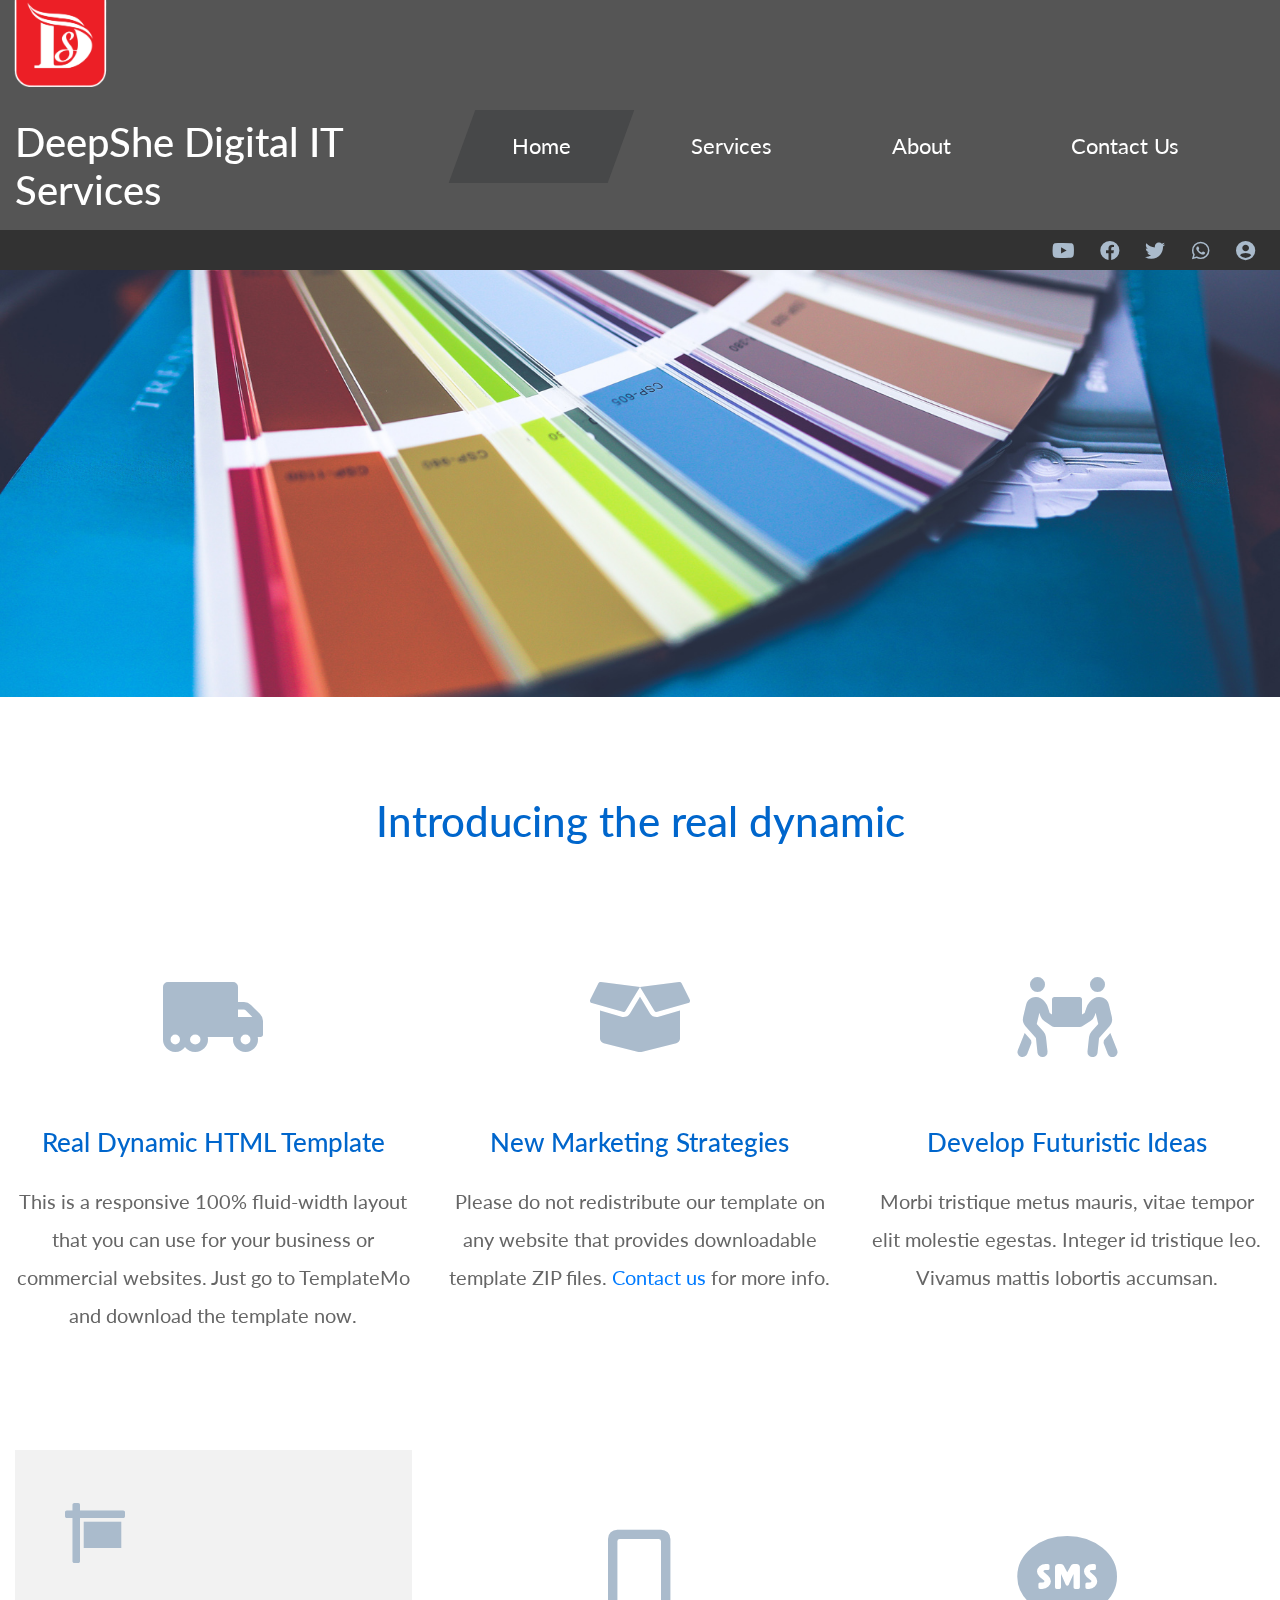
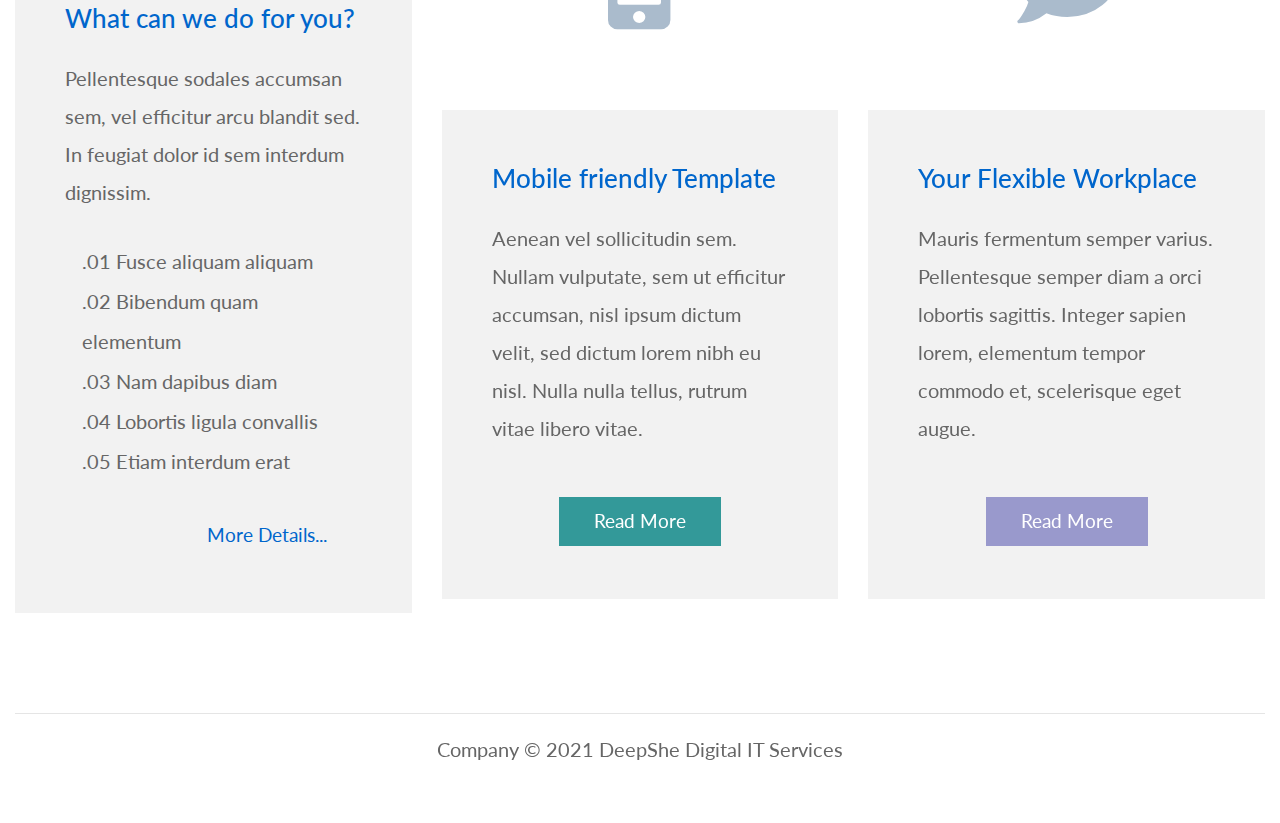
<file: index.html>
<!DOCTYPE html>
<html lang="en">

<head>
    <meta charset="UTF-8">
    <meta name="viewport" content="width=device-width, initial-scale=1.0">
    <meta http-equiv="X-UA-Compatible" content="ie=edge">
    <title>Real Dynamic</title>
    <link href="https://fonts.googleapis.com/css?family=Lato:400" rel="stylesheet" /> <!-- https://fonts.google.com/ -->
    <link href="css/bootstrap.min.css" rel="stylesheet" /> <!-- https://getbootstrap.com/ -->
    <link href="fontawesome/css/all.min.css" rel="stylesheet" /> <!-- https://fontawesome.com/ -->
    <link href="slick/slick.css" rel='stylesheet' /> <!-- https://kenwheeler.github.io/slick/ -->
    <link href="slick/slick-theme.css" rel='stylesheet' />
    <link href="css/templatemo-real-dynamic.css" rel="stylesheet" />
<!--

TemplateMo 547 Real Dynamic

https://templatemo.com/tm-547-real-dynamic

-->
<style>
.op {
    overflow: hidden;
    position: fixed;
}


</style>
</head>


<body>
    <!--<div class="tm-container">-->
        
        <div class="tm-container">
            <div class="tm-site-header-overlay">
                <img class = "bsdk" style=" position: relative; height: 87px; width: 100px; left: 10px; top: 0px; z-index: 1;" src="DS.png" >
                <div class="container-fluid">
                    <div class="row" >
                        <div style="margin-top: 15px; margin-left: 0px; margin-bottom: -55px;" class="col-lg-4 tm-site-header-left">
                            
                            <p style="position:relative;">
                             <h1>DeepShe Digital IT Services</h1>
                            
                            </p>
                
                            <!--<p class="text-white mb-0 tm-site-desc">New Fluid HTML Template</p>-->
                        </div>
                        <div class="col-lg-8 m-site-header-right">
                            <!--Navbar-->
                            <nav class="navbar navbar-expand-lg">
                                <!-- Collapse button -->
                                <button class="navbar-toggler toggler-example" type="button" data-toggle="collapse"
                                    data-target="#navbarNav" aria-controls="navbarNav" aria-expanded="false"
                                    aria-label="Toggle navigation"><span class="dark-blue-text"><i class="fas fa-bars text-white"></i></span></button>
                            <!-- Collapsible content -->
                            <div style="margin-top: 15px; " class="collapse navbar-collapse tm-nav" id="navbarNav">
                                <!-- Links -->
                                <ul class="navbar-nav ml-auto">
                                    <li class="nav-item active">
                                        <a class="nav-link tm-nav-link" href="#">Home <span class="sr-only">(current)</span></a>
                                    </li>
                                    <li class="nav-item">
                                        <a class="nav-link tm-nav-link" href="gallery.html">Services</a>
                                    </li>
                                    <li class="nav-item">
                                        <a class="nav-link tm-nav-link" href="about.html">About</a>
                                    </li>
                                    <li class="nav-item">
                                        <a class="nav-link tm-nav-link" href="contact.html">Contact Us</a>
                                    </li>
                                </ul>
                                <!-- Links -->
                            </div>
                            <!-- Collapsible content -->
                        </nav>
                        <!--/.Navbar-->
                    </div> <!-- col -->
                </div> <!-- row -->
            </div> <!-- container fluid -->
        </div> <!-- tm-site-header-overlay -->

        <div style="margin: 5px;" align="right">
                        <a href="https://youtube.com" class="tm-social-link" target="_blank" style="padding:0px;"><i class="fab fa-youtube tm-social-icon"></i></a>
                        <a href="https://facebook.com" class="tm-social-link" target="_blank" style="padding:0px;"><i class="fab fa-facebook tm-social-icon"></i></a>
                        <a href="https://twitter.com" class="tm-social-link" target="_blank" style="padding:0px;"><i class="fab fa-twitter tm-social-icon"></i></a>
                        <a href="https://instagram.com" class="tm-social-link" target="_blank"><i class="fab fa-whatsapp tm-social-icon"></i></a>
                        <a href="https://instagram.com" class="tm-social-link" target="_blank" style="padding:0px 20px 0px 0px;"><i class="fas fa-user-circle tm-social-icon"></i></a>
        </div>
    </div>

    <!--</div>-->

    <div class="tm-container">
        <div class="parallax-window" data-parallax="scroll" data-image-src="img/real-dynamic-banner-01.jpg">
        </div>
    </div>

    <div class="tm-container bg-white">
        <div class="container-fluid">
            <!--Intro-->
            <section class="row tm-mb-1">
                <h2 class="col-12 text-center tm-text-primary tm-my-1 tm-intro-text">Introducing the real dynamic</h2>
                <div class="col-lg-4 text-center">
                    <div class="tm-box-1">
                        <i class="fas fa-truck-moving fa-4x tm-icon-1"></i>
                        <h3 class="tm-h3 tm-text-primary">Real Dynamic HTML Template</h3>
                        <p>This is a responsive 100% fluid-width layout that you can use for your business or commercial websites. Just go to TemplateMo and download the template now.</p>
                    </div>
                </div>
                <div class="col-lg-4 text-center">
                    <div class="tm-box-1">
                        <i class="fas fa-box-open fa-4x tm-icon-1"></i>
                        <h3 class="tm-h3 tm-text-primary">New Marketing Strategies</h3>
                        <p>Please do not redistribute our template on any website that provides downloadable template ZIP files. 
                        <a rel="nofollow" href="https://templatemo.com/contact" target="_parent">Contact us</a> for more info.</p>
                    </div>
                </div>
                <div class="col-lg-4 text-center">
                    <div class="tm-box-1">
                        <i class="fas fa-people-carry fa-4x tm-icon-1"></i>
                        <h3 class="tm-h3 tm-text-primary">Develop Futuristic Ideas</h3>
                        <p>Morbi tristique metus mauris, vitae tempor elit molestie egestas. Integer id tristique leo. Vivamus mattis lobortis accumsan.</p>
                    </div>
                </div>
            </section>

            <!-- Services -->
            <div class="row tm-mb-1">
                <div class="col-lg-4">
                    <div class="tm-bg-gray tm-box-2">
                        <i class="fas fa-3x fa-sign tm-mb-3"></i>
                        <h3 class="tm-text-primary tm-h3">What can we do for you?</h3>
                        <p class="tm-mb-4">Pellentesque sodales accumsan sem, vel efficitur arcu blandit sed. In feugiat dolor id sem interdum dignissim.</p>
                        <ul class="tm-mb-4">
                            <li>.01 Fusce aliquam aliquam</li>
                            <li>.02 Bibendum quam elementum</li>
                            <li>.03 Nam dapibus diam</li>
                            <li>.04 Lobortis ligula convallis</li>
                            <li>.05 Etiam interdum erat</li>
                        </ul>
                        <a href="#" class="d-block text-right btn-pad btn-text">More Details...</a>
                    </div>
                </div>
                <div class="col-lg-4">
                    <i class="fas fa-mobile-alt fa-5x tm-icon-2 d-block text-center"></i>
                    <div class="tm-bg-gray tm-box-2">
                        <h3 class="tm-text-primary tm-h3">Mobile friendly Template</h3>
                        <p class="tm-mb-5">Aenean vel sollicitudin sem. Nullam vulputate, sem ut efficitur accumsan, nisl ipsum dictum velit, sed dictum  lorem nibh eu nisl. Nulla nulla tellus, rutrum vitae libero vitae.</p>
                        <div class="text-center">
                            <a href="#" class="btn btn-primary rounded-0">Read More</a>
                        </div>
                    </div>
                </div>
                <div class="col-lg-4">
                    <i class="fas fa-sms fa-5x tm-icon-2 d-block text-center"></i>
                    <div class="tm-bg-gray tm-box-2">
                        <h3 class="tm-text-primary tm-h3">Your Flexible Workplace</h3>
                        <p class="tm-mb-5">Mauris fermentum semper varius. Pellentesque semper diam a orci lobortis sagittis. Integer sapien lorem, elementum tempor commodo et, scelerisque eget augue.</p>
                        <div class="text-center"><a href="#" class="btn btn-secondary rounded-0">Read More</a></div>
                    </div>
                </div>
            </div>

            <!-- Testimonials -->
            
            <hr>
            
            <footer class="row">
                <p class="mb-0 w-100 text-center col-12">
                    Company &copy; 2021 DeepShe Digital IT Services
                    
                    
                </p>
            </footer>
        </div> <!-- container-fluid -->
    </div> <!-- tm-container -->


    <script src="js/jquery-3.4.1.min.js"></script>
    <script src="js/bootstrap.min.js"></script>
    <script src="js/parallax.min.js"></script> <!-- https://pixelcog.github.io/parallax.js/ -->
    <script src="slick/slick.min.js"></script>
    <script src="js/tooplate-script.js"></script>
    <script>
        $(document).ready(function () {
            // Testimonials carousel
            $('.tm-carousel').slick({
                dots: true,
                infinite: false,
                speed: 300,
                slidesToShow: 1,
                slidesToScroll: 1
            });
        });
    </script>
</body>
</html>
</file>
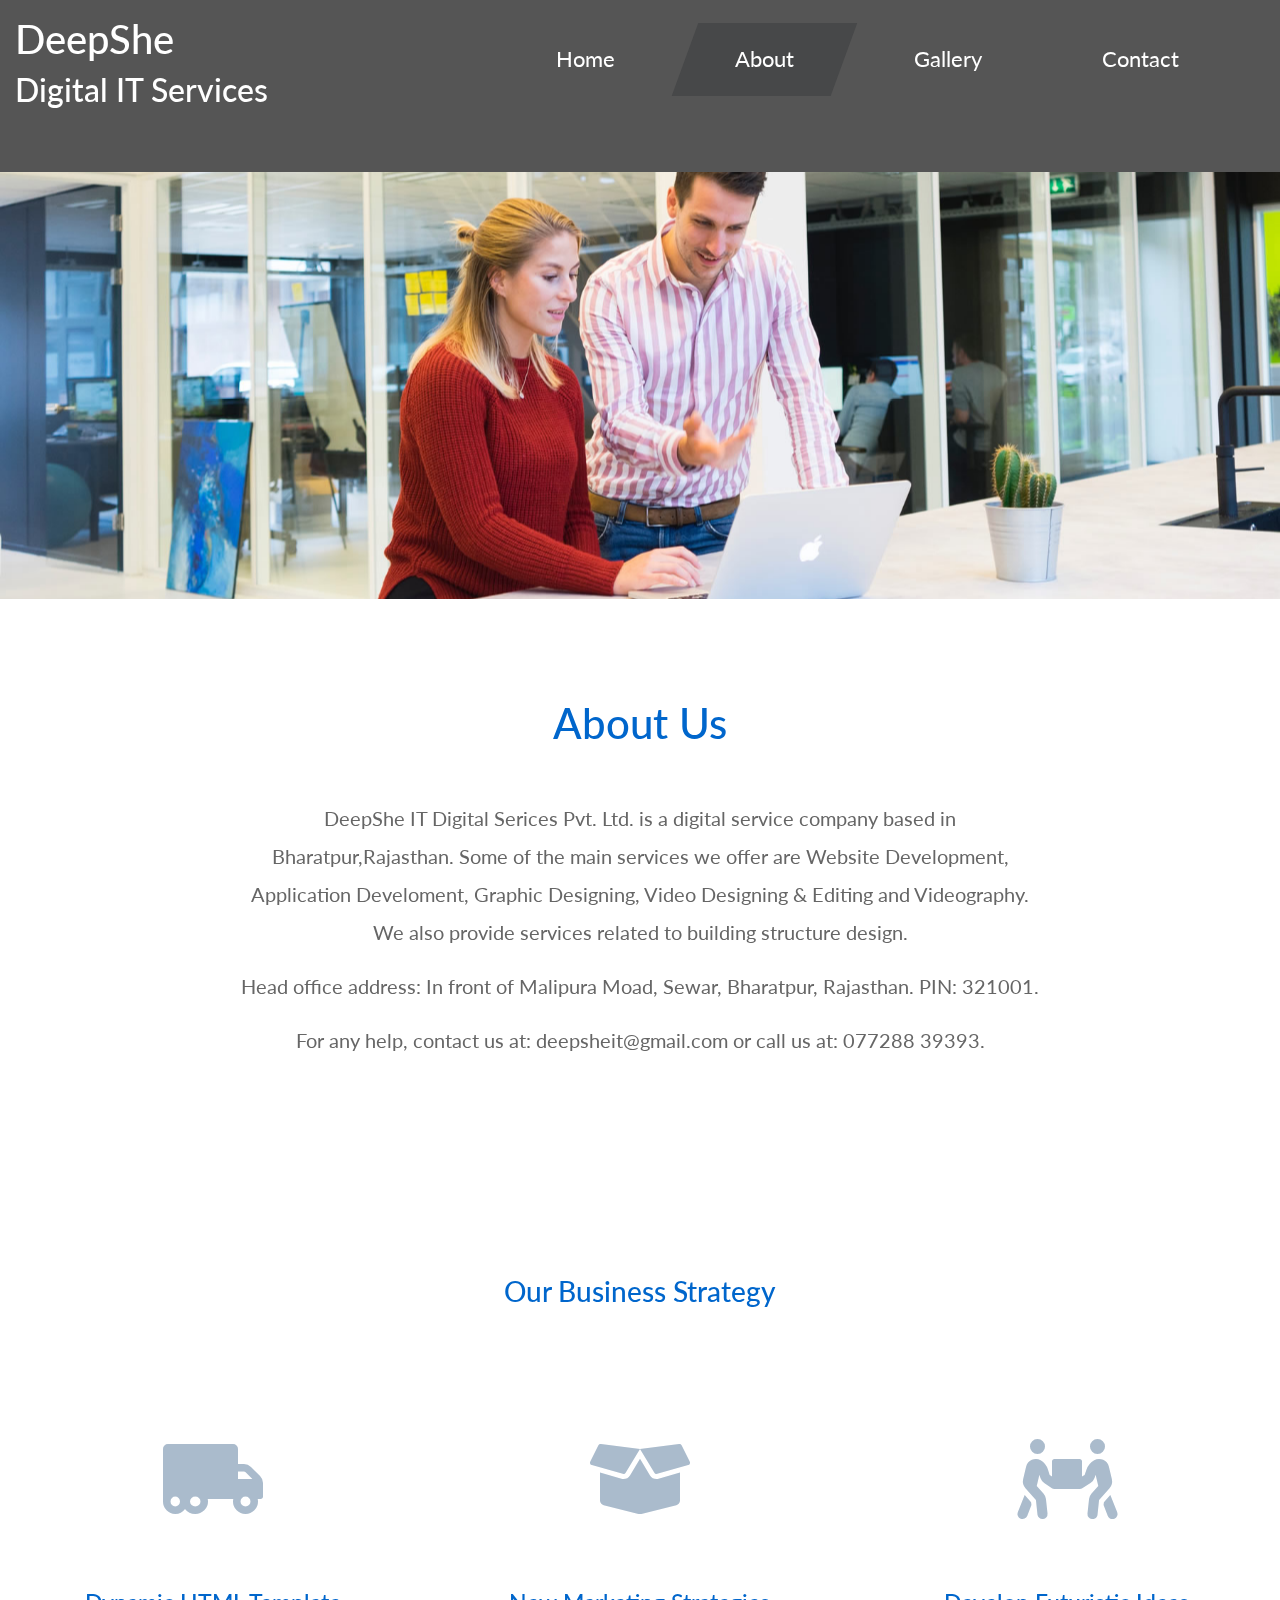
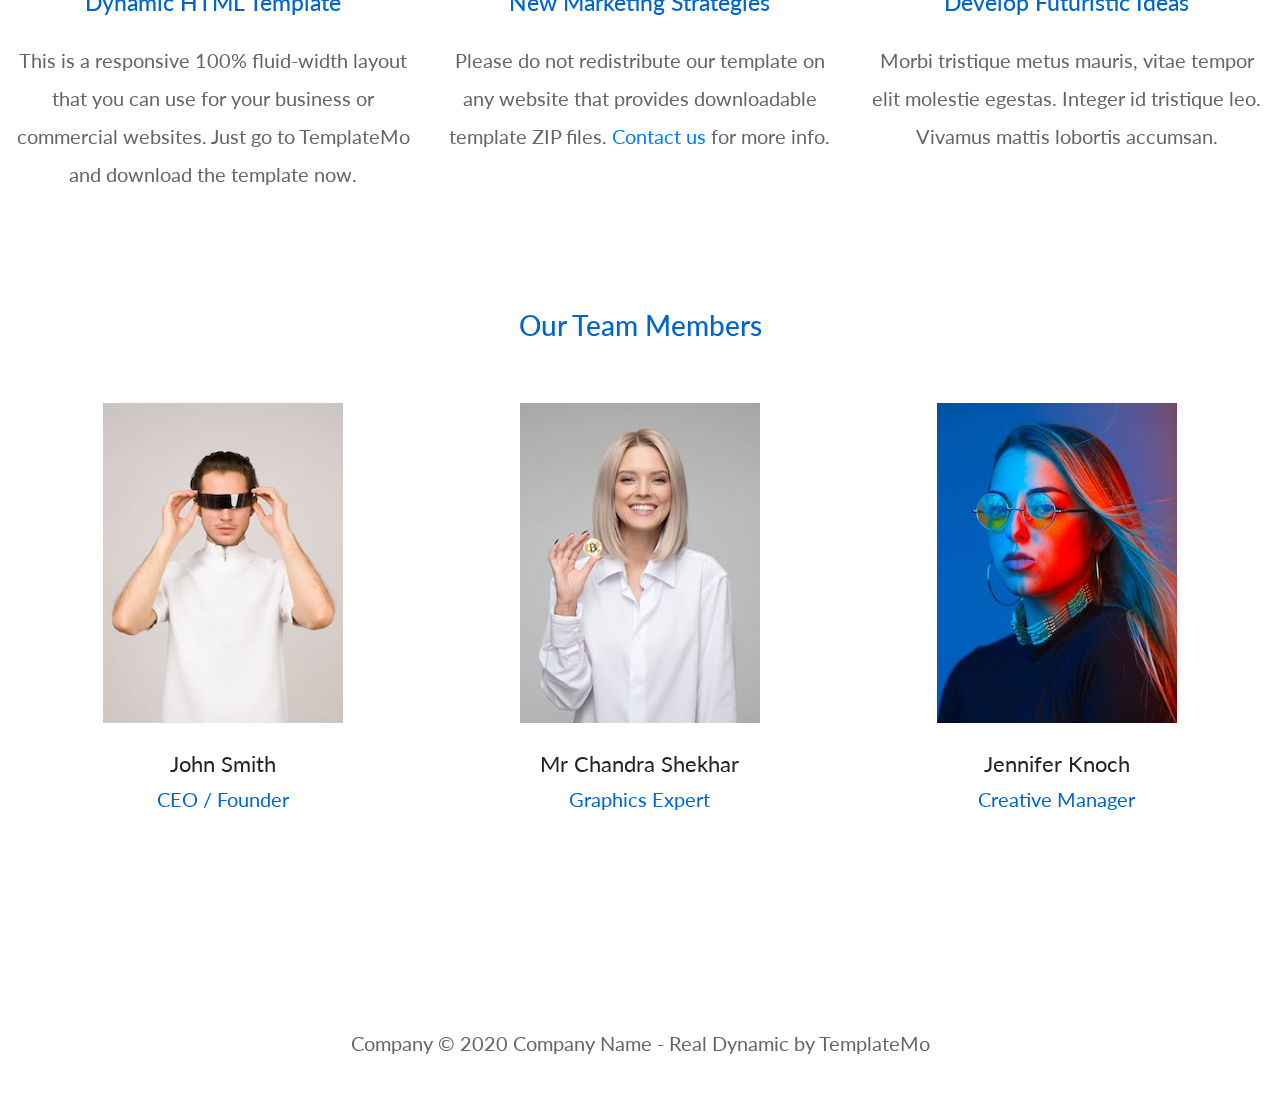
<file: about.html>
<!DOCTYPE html>
<html lang="en">

<head>
    <meta charset="UTF-8">
    <meta name="viewport" content="width=device-width, initial-scale=1.0">
    <meta http-equiv="X-UA-Compatible" content="ie=edge">
    <title>Real Dynamic</title>
    <link href="https://fonts.googleapis.com/css?family=Lato:400" rel="stylesheet" />
    <link href="css/bootstrap.min.css" rel="stylesheet" />
    <link href="fontawesome/css/all.min.css" rel="stylesheet" />
    <link href="css/templatemo-real-dynamic.css" rel="stylesheet" />
<!--

TemplateMo 547 Real Dynamic

https://templatemo.com/tm-547-real-dynamic

-->
</head>

<body>
    <div class="tm-container">
        <div class="tm-site-header-overlay">
            <div class="container-fluid">
                <div class="row">
                    <div style="margin-top: 15px;" class="col-lg-4 tm-site-header-left">
                        <h1>DeepShe</h1>
                        <h2>Digital IT Services</h2>
            
                        <!--<p class="text-white mb-0 tm-site-desc">New Fluid HTML Template</p>-->
                    </div>
                    <div class="col-lg-8 m-site-header-right">
                        <!--Navbar-->
                        <nav class="navbar navbar-expand-lg">
                            <!-- Collapse button -->
                            <button class="navbar-toggler toggler-example" type="button" data-toggle="collapse"
                                data-target="#navbarNav" aria-controls="navbarNav" aria-expanded="false"
                                aria-label="Toggle navigation"><span class="dark-blue-text"><i class="fas fa-bars text-white"></i></span></button>
                            <!-- Collapsible content -->
                            <div  style="margin-top: 15px;" class="collapse navbar-collapse tm-nav" id="navbarNav">
                                <!-- Links -->
                                <ul class="navbar-nav ml-auto">
                                    <li class="nav-item">
                                        <a class="nav-link tm-nav-link" href="index.html">Home</a>
                                    </li>
                                    <li class="nav-item active">
                                        <a class="nav-link tm-nav-link" href="#">About <span class="sr-only">(current)</span></a>
                                    </li>
                                    <li class="nav-item">
                                        <a class="nav-link tm-nav-link" href="gallery.html">Gallery</a>
                                    </li>
                                    <li class="nav-item">
                                        <a class="nav-link tm-nav-link" href="contact.html">Contact</a>
                                    </li>
                                </ul>
                                <!-- Links -->
                            </div>
                            <!-- Collapsible content -->
                        </nav>
                        <!--/.Navbar-->
                    </div><!-- col -->
                </div> <!-- row -->
            </div>
             <!-- container fluid -->
        </div> 
        <!-- tm-site-header-overlay -->
    </div>
    <div class="tm-container">
        <div class="parallax-window" data-parallax="scroll" data-image-src="img/real-dynamic-banner-02.jpg"></div>
    </div>

    <div class="tm-container bg-white">
        <div class="container-fluid">
            <!--Intro-->
            <section class="row tm-mb-1">
                <div class="col-12 text-center mx-auto tm-about-box">
                    <h2 class="tm-text-primary tm-my-1 tm-mb-5 tm-intro-text">About Us</h2>
                    <p>DeepShe IT Digital Serices Pvt. Ltd. is a digital service company based in Bharatpur,Rajasthan. Some of the main services we offer are Website Development, Application Develoment, Graphic Designing, Video Designing & Editing and Videography. We also provide services related to building structure design.</p>
                    <p>Head office address: In front of Malipura Moad, Sewar, Bharatpur, Rajasthan. PIN: 321001.</p>
                    <p>For any help, contact us at: deepsheit@gmail.com or call us at: 077288 39393.</p>
                </div>
            </section> 

            <section class="row tm-mb-1">
                <h3 class="col-12 text-center tm-text-primary tm-my-1">Our Business Strategy</h3>
                <div class="col-lg-4 text-center">
                    <div class="tm-box-1">
                        <i class="fas fa-truck-moving fa-4x tm-icon-1"></i>
                        <h3 class="tm-h3 tm-text-primary" style="font-size:23px;"> Dynamic HTML Template</h3>
                        <p>This is a responsive 100% fluid-width layout that you can use for your business or commercial websites. Just go to TemplateMo and download the template now.</p>
                    </div>
                </div>
                <div class="col-lg-4 text-center">
                    <div class="tm-box-1">
                        <i class="fas fa-box-open fa-4x tm-icon-1"></i>
                        <h3 class="tm-h3 tm-text-primary" style="font-size:23px;">New Marketing Strategies</h3>
                        <p>Please do not redistribute our template on any website that provides downloadable template ZIP files. 
                        <a rel="nofollow" href="https://templatemo.com/contact" target="_parent">Contact us</a> for more info.</p>
                    </div>
                </div>
                <div class="col-lg-4 text-center">
                    <div class="tm-box-1">
                        <i class="fas fa-people-carry fa-4x tm-icon-1"></i>
                        <h3 class="tm-h3 tm-text-primary" style="font-size:23px;">Develop Futuristic Ideas</h3>
                        <p>Morbi tristique metus mauris, vitae tempor elit molestie egestas. Integer id tristique leo. Vivamus mattis lobortis accumsan.</p>
                    </div>
                </div>
            </section>
            <section class="row tm-mb-8">
                <h3 class="col-12 tm-text-primary text-center tm-mb-5">Our Team Members</h3>
                <div class="col-12">
                    <div class="tm-members">
                        <div class="tm-member">
                            <figure class="text-center effect-bubba mb-4">
                                <img src="img/people-01.jpg" alt="Image" class="img-fluid">
                                <figcaption>
                                    <div class="tm-member-social">
                                        <a href="https://facebook.com" class="tm-member-social-link"><i class="fab fa-facebook tm-member-social-icon"></i></a>
                                        <a href="https://twitter.com" class="tm-member-social-link"><i class="fab fa-twitter tm-member-social-icon"></i></a>
                                        <a href="https://youtube.com" class="tm-member-social-link"><i class="fab fa-youtube tm-member-social-icon"></i></a>
                                        <a href="https://instagram.com" class="tm-member-social-link"><i class="fab fa-instagram tm-member-social-icon"></i></a>
                                    </div>
                                </figcaption>
                            </figure>
                            <div class="text-center">
                                <span class="d-block mb-1 tm-name">John Smith</span>
                                <span class="d-block tm-text-primary">CEO / Founder</span>
                            </div>
                        </div>
                        <div class="tm-member">
                            <figure class="text-center effect-bubba mb-4">
                                <img src="img/people-02.jpg" alt="Image" class="img-fluid">
                                <figcaption>
                                    <div class="tm-member-social">
                                        
                                    </div>
                                </figcaption>
                            </figure>
                            <div class="text-center">
                                <span class="d-block mb-1 tm-name">Mr Chandra Shekhar</span>
                                <span class="d-block tm-text-primary">Graphics Expert</span>
                            </div>
                        </div>
                        <div class="tm-member">
                            <figure class="text-center effect-bubba mb-4">
                                <img src="img/people-03.jpg" alt="Image" class="img-fluid">
                                <figcaption>
                                    <div class="tm-member-social">
                                        <a href="https://facebook.com" class="tm-member-social-link"><i class="fab fa-facebook tm-member-social-icon"></i></a>
                                        <a href="https://twitter.com" class="tm-member-social-link"><i class="fab fa-twitter tm-member-social-icon"></i></a>
                                        <a href="https://youtube.com" class="tm-member-social-link"><i class="fab fa-youtube tm-member-social-icon"></i></a>
                                        <a href="https://instagram.com" class="tm-member-social-link"><i class="fab fa-instagram tm-member-social-icon"></i></a>
                                    </div>
                                </figcaption>
                            </figure>
                            <div class="text-center">
                                <span class="d-block mb-1 tm-name">Jennifer Knoch</span>
                                <span class="d-block tm-text-primary">Creative Manager</span>
                            </div>
                        </div>
                    </div>
                </div>

                


            </section>
            

           
            <footer class="row">
                <p class="mb-0 w-100 text-center col-12">
                    Company &copy; 2020 Company Name 
                    
                    - Real Dynamic by <a rel="nofollow" href="https://templatemo.com" class="tm-text-link">TemplateMo</a>
                </p>
            </footer>
        </div> <!-- container-fluid -->
    </div> <!-- tm-container -->

    <script src="js/jquery-3.4.1.min.js"></script>
    <script src="js/bootstrap.min.js"></script>
    <script src="js/parallax.min.js"></script>
    <script src="js/tooplate-script.js"></script>    
</body>
</html>
</file>
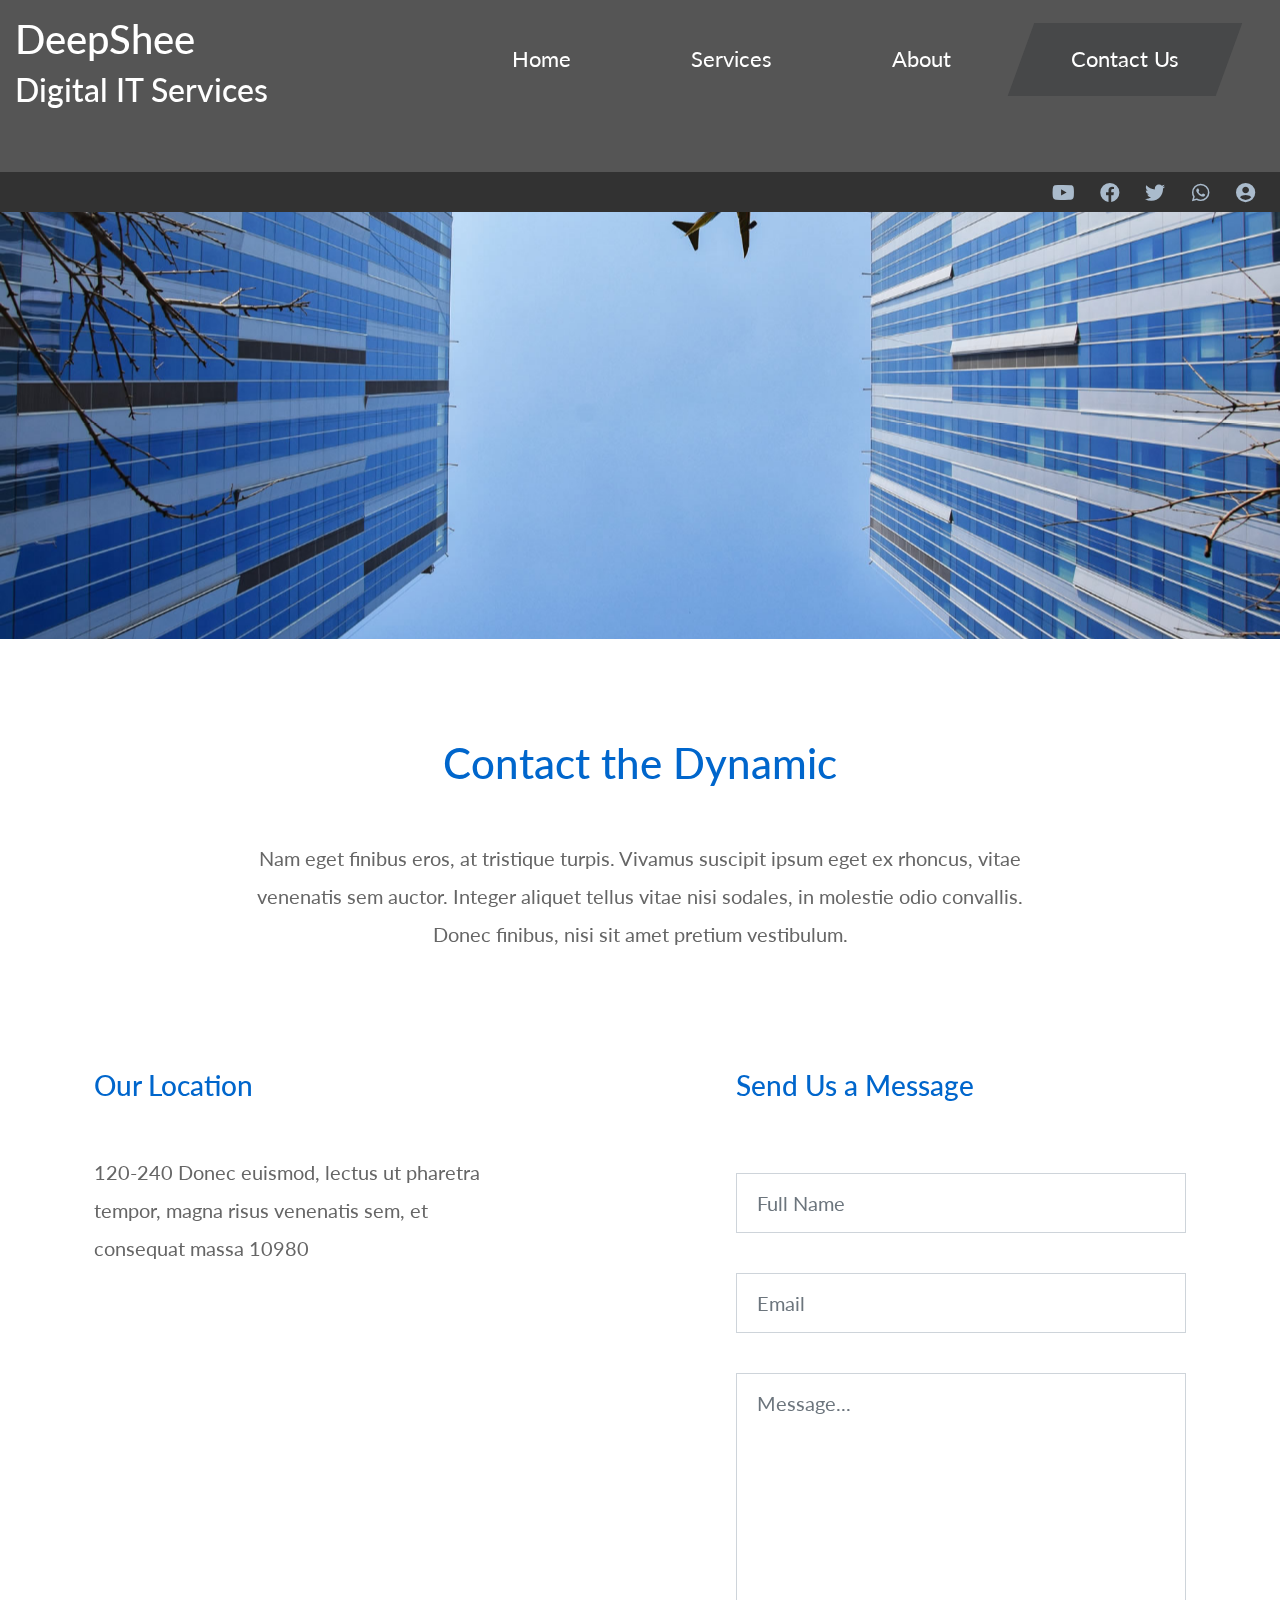
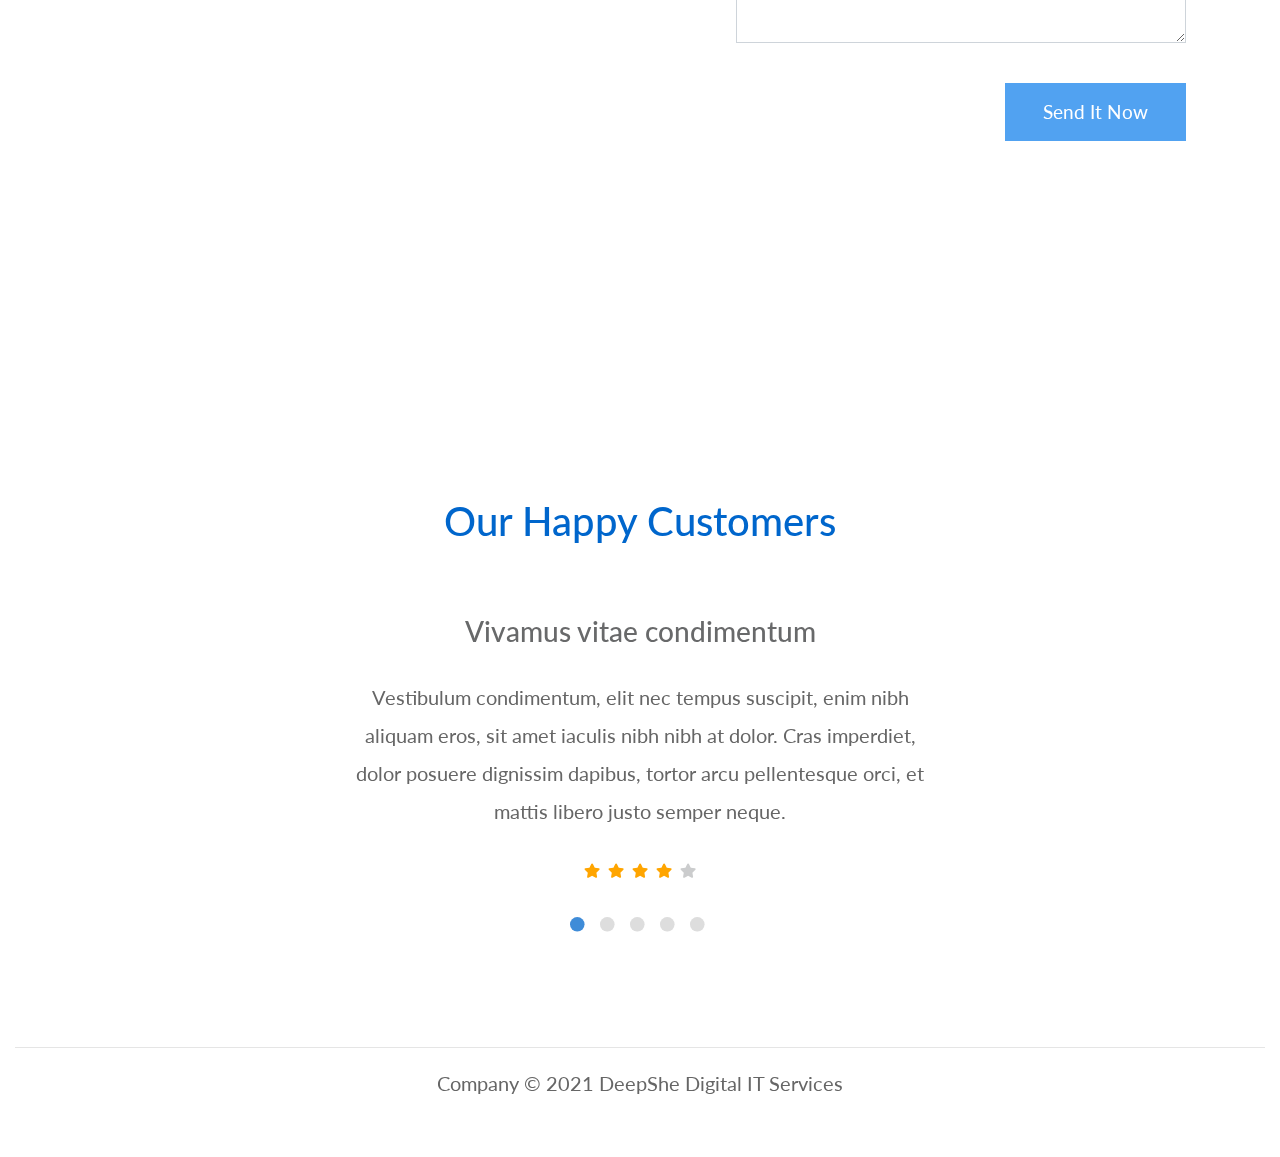
<file: contact.html>
<!DOCTYPE html>
<html lang="en">

<head>
    <meta charset="UTF-8">
    <meta name="viewport" content="width=device-width, initial-scale=1.0">
    <meta http-equiv="X-UA-Compatible" content="ie=edge">
    <title>Real Dynamic</title>
    <link href="https://fonts.googleapis.com/css?family=Lato:400" rel="stylesheet" />
    <link href="css/bootstrap.min.css" rel="stylesheet" />
    <link href="fontawesome/css/all.min.css" rel="stylesheet" />
    <link href="slick/slick.css" rel='stylesheet' />
    <link href="slick/slick-theme.css" rel='stylesheet' />
    <link href="css/templatemo-real-dynamic.css" rel="stylesheet" />
<!--

TemplateMo 547 Real Dynamics

https://templatemo.com/tm-547-real-dynamic

-->
</head>

<body>
    <div class="tm-container">
        <div class="tm-site-header-overlay">
            <div class="container-fluid">
                <div class="row">
                    <div style="margin-top: 15px;" class="col-lg-4 tm-site-header-left">
                        <h1>DeepShee</h1>
                        <h2>Digital IT Services</h2>
            
                        <!--<p class="text-white mb-0 tm-site-desc">New Fluid HTML Template</p>-->
                    </div>
                    <div class="col-lg-8 tm-sit-heder-right">
                        <!--Navbar-->
                        <nav class="navbar navbar-expand-lg">
                            <!-- Collapse button -->
                            <button class="navbar-toggler toggler-example" type="button" data-toggle="collapse"
                                data-target="#navbarNav" aria-controls="navbarNav" aria-expanded="false"
                                aria-label="Toggle navigation"><span class="dark-blue-text"><i class="fas fa-bars text-white"></i></span></button>
                            <!-- Collapsible content -->
                            <div  style="margin-top: 15px;" class="collapse navbar-collapse tm-nav" id="navbarNav">
                                <!-- Links -->
                                <ul class="navbar-nav ml-auto">
                                    <li class="nav-item">
                                        <a class="nav-link tm-nav-link" href="index.html">Home</a>
                                    </li>
                                    <li class="nav-item">
                                        <a class="nav-link tm-nav-link" href="gallery.html">Services</a>
                                    </li>
                                    <li class="nav-item">
                                        <a class="nav-link tm-nav-link" href="about.html">About</a>
                                    </li>
                                    <li class="nav-item active">
                                        <a class="nav-link tm-nav-link" href="#">Contact Us<span class="sr-only">(current)</span></a>
                                    </li>
                                </ul>
                                <!-- Links -->
                            </div>
                            <!-- Collapsible content -->
                        </nav>
                        <!--/.Navbar-->
                    </div> <!-- col -->
                </div> <!-- row -->
            </div> <!-- container fluid -->
        </div> <!-- tm-site-header-overlay -->
        <div style="margin: 5px;" align="right">
                        <a href="https://youtube.com" class="tm-social-link" style="padding:0px;"><i class="fab fa-youtube tm-social-icon"></i></a>
                        <a href="https://facebook.com" class="tm-social-link" style="padding:0px;"><i class="fab fa-facebook tm-social-icon"></i></a>
                        <a href="https://twitter.com" class="tm-social-link" style="padding:0px;"><i class="fab fa-twitter tm-social-icon"></i></a>
                        <a href="https://instagram.com" class="tm-social-link"><i class="fab fa-whatsapp tm-social-icon"></i></a>
                        <a href="https://instagram.com" class="tm-social-link" style="padding:0px 20px 0px 0px;"><i class="fas fa-user-circle tm-social-icon"></i></a>
                    </div>
    </div>
    <div class="tm-container">
        <div class="parallax-window" data-parallax="scroll" data-image-src="img/real-dynamic-banner-04.jpg">
        </div>
    </div>

    <div class="tm-container bg-white">
        <div class="container-fluid">
            <!--Intro-->
            <section class="row tm-mb-1">
                <div class="col-12 text-center mx-auto tm-about-box">
                    <h2 class="tm-text-primary tm-my-1 tm-mb-5 tm-intro-text">Contact the Dynamic</h2>
                    <p>Nam eget finibus eros, at tristique turpis. Vivamus suscipit ipsum eget ex rhoncus, vitae venenatis sem auctor. Integer aliquet tellus vitae nisi sodales, in molestie odio convallis. Donec finibus, nisi sit amet pretium vestibulum.</p>
                </div>
            </section>

            <div class="row tm-mb-10 tm-contact-row mx-auto">
                <div class="col-lg-6 tm-contact-left">
                    <div class="tm-double-border-1 tm-border-gray">
                        <div class="tm-double-border-2 tm-border-gray tm-box-pad">
                            <h3 class="tm-text-primary tm-mb-5">Our Location</h3>
                            <address class="tm-mb-9"> 120-240 Donec euismod, lectus ut pharetra tempor, magna risus venenatis sem, et consequat massa 10980</address>
                            <div class="mapouter">
                                <div class="gmap_canvas">
                                    <iframe width="100%" height="440" id="gmap_canvas"
                                        src="https://maps.google.com/maps?q=Av.+L%C3%BAcio+Costa,+Rio+de+Janeiro+-+RJ,+Brazil&t=&z=13&ie=UTF8&iwloc=&output=embed"
                                        frameborder="0" scrolling="no" marginheight="0" marginwidth="0"></iframe>
                                </div>
                            </div>
                        </div>
                    </div>
                </div>
                <div class="col-lg-6 ml-auto tm-contact-right">
                    <div class="tm-contact-form-wrap">
                        <h3 class="tm-text-primary tm-mb-6">Send Us a Message</h3>
                        <form id="contact-form" action="mail.php" method="POST" enctype="multipart/form-data" class="tm-contact-form" name="message-form">
                            <div class="form-group">
                                <input type="text" name="name" class="form-control rounded-0" placeholder="Full Name" required="" />
                            </div>
                            <div class="form-group">
                                <input type="email" name="email" class="form-control rounded-0" placeholder="Email" required="" />
                            </div>
                            <div class="form-group">
                                <textarea rows="8" name="message" class="form-control rounded-0" placeholder="Message..." required=""></textarea>
                            </div>

                            <div class="form-group mb-0">
                                <button type="submit" class="btn btn-3 rounded-0 d-block ml-auto" value="Submit">Send It Now</button>
                            </div>
                        </form>
                    </div>
                </div>
            </div>

            <!-- Testimonials -->
            <div class="tm-mb-2">
                <h2 class="text-center tm-text-primary tm-h2-big tm-mb-6">Our Happy Customers</h2>
                <!-- Carousel -->
                <div class="col-lg-6 mx-auto tm-mb-4">
                    <div class="tm-carousel">
                        <div class="text-center">
                            <h3 class="tm-mb-4 tm-text-dark-gray">Vivamus vitae condimentum</h3>
                            <p class="tm-mb-4">Vestibulum condimentum, elit nec tempus suscipit, enim nibh aliquam eros, sit amet iaculis nibh nibh at dolor. Cras imperdiet, dolor posuere dignissim dapibus, tortor arcu pellentesque orci, et mattis libero justo semper neque.</p>
                            <div class="rating">
                                <span class="star fas fa-star checked"></span>
                                <span class="star fas fa-star checked"></span>
                                <span class="star fas fa-star checked"></span>
                                <span class="star fas fa-star checked"></span>
                                <span class="star fas fa-star"></span>
                            </div>
                        </div>
                        <div class="text-center">
                            <h3 class="tm-mb-4 tm-text-dark-gray">Cras imperdiet, dolor posuere</h3>
                            <p class="tm-mb-4">Elit nec tempus suscipit, enim nibh aliquam eros, sit amet iaculis nibh Vestibulum condimentum, nibh at dolor.Vivamus vitae condimentum dignissim dapibus, tortor arcu pellentesque orci, et mattis libero justo semper neque.</p>
                            <div class="rating">
                                <span class="star fas fa-star checked"></span>
                                <span class="star fas fa-star checked"></span>
                                <span class="star fas fa-star checked"></span>
                                <span class="star fas fa-star checked"></span>
                                <span class="star fas fa-star checked"></span>
                            </div>
                        </div>
                        <div class="text-center">
                            <h3 class="tm-mb-4 tm-text-dark-gray">Elit nec tempus suscipit</h3>
                            <p class="tm-mb-4">Cras imperdiet, dolor posuere dignissim dapibus, tortor arcu pellentesque orci, et mattis libero justo semper neque.Vivamus vitae condimentum. Elit nec tempus suscipit, enim nibh aliquam eros, sit amet iaculis nibh nibh at dolor.</p>
                            <div class="rating">
                                <span class="star fas fa-star checked"></span>
                                <span class="star fas fa-star checked"></span>
                                <span class="star fas fa-star checked"></span>
                                <span class="star fas fa-star checked"></span>
                                <span class="star fas fa-star"></span>
                            </div>
                        </div>
                        <div class="text-center">
                            <h3 class="tm-mb-4 tm-text-dark-gray">Tempus suscipit, enim</h3>
                            <p class="tm-mb-4">Tortor arcu pellentesque orci, et mattis libero justo semper neque. Vestibulum condimentum, elit nec tempus suscipit, enim nibh aliquam eros, sit amet iaculis nibh nibh at dolor. Cras imperdiet, dolor posuere dignissim dapibus.</p>
                            <div class="rating">
                                <span class="star fas fa-star checked"></span>
                                <span class="star fas fa-star checked"></span>
                                <span class="star fas fa-star checked"></span>
                                <span class="star fas fa-star checked"></span>
                                <span class="star fas fa-star"></span>
                            </div>
                        </div>
                        <div class="text-center">
                            <h3 class="tm-mb-4 tm-text-dark-gray">Dolor posuere dignissim dapibus</h3>
                            <p class="tm-mb-4">Posuere dignissim dapibus, tortor arcu pellentesque orci, et mattis libero justo semper neque. Vestibulum condimentum, elit nec tempus suscipit, enim nibh aliquam eros, sit amet iaculis nibh nibh at dolor. Vivamus vitae condimentum dolor.</p>
                            <div class="rating">
                                <span class="star fas fa-star checked"></span>
                                <span class="star fas fa-star checked"></span>
                                <span class="star fas fa-star checked"></span>
                                <span class="star fas fa-star checked"></span>
                                <span class="star fas fa-star"></span>
                            </div>
                        </div>
                    </div>
                </div>
            </div>

            <hr>
            
            <footer class="row">
                <p class="mb-0 w-100 text-center col-12">
                    Company &copy; 2021 DeepShe Digital IT Services
                    
                    
                </p>
            </footer>
        </div> <!-- container-fluid -->
    </div> <!-- tm-container -->

    <script src="js/jquery-3.4.1.min.js"></script>
    <script src="js/bootstrap.min.js"></script>
    <script src="js/parallax.min.js"></script>
    <script src="slick/slick.min.js"></script>
    <script src="js/tooplate-script.js"></script>
    <script>        
        $(document).ready(function () {
            // Testimonials carousel
            $('.tm-carousel').slick({
                dots: true,
                infinite: false,
                speed: 300,
                slidesToShow: 1,
                slidesToScroll: 1
            });
        });

    </script>
</body>
</html>
</file>
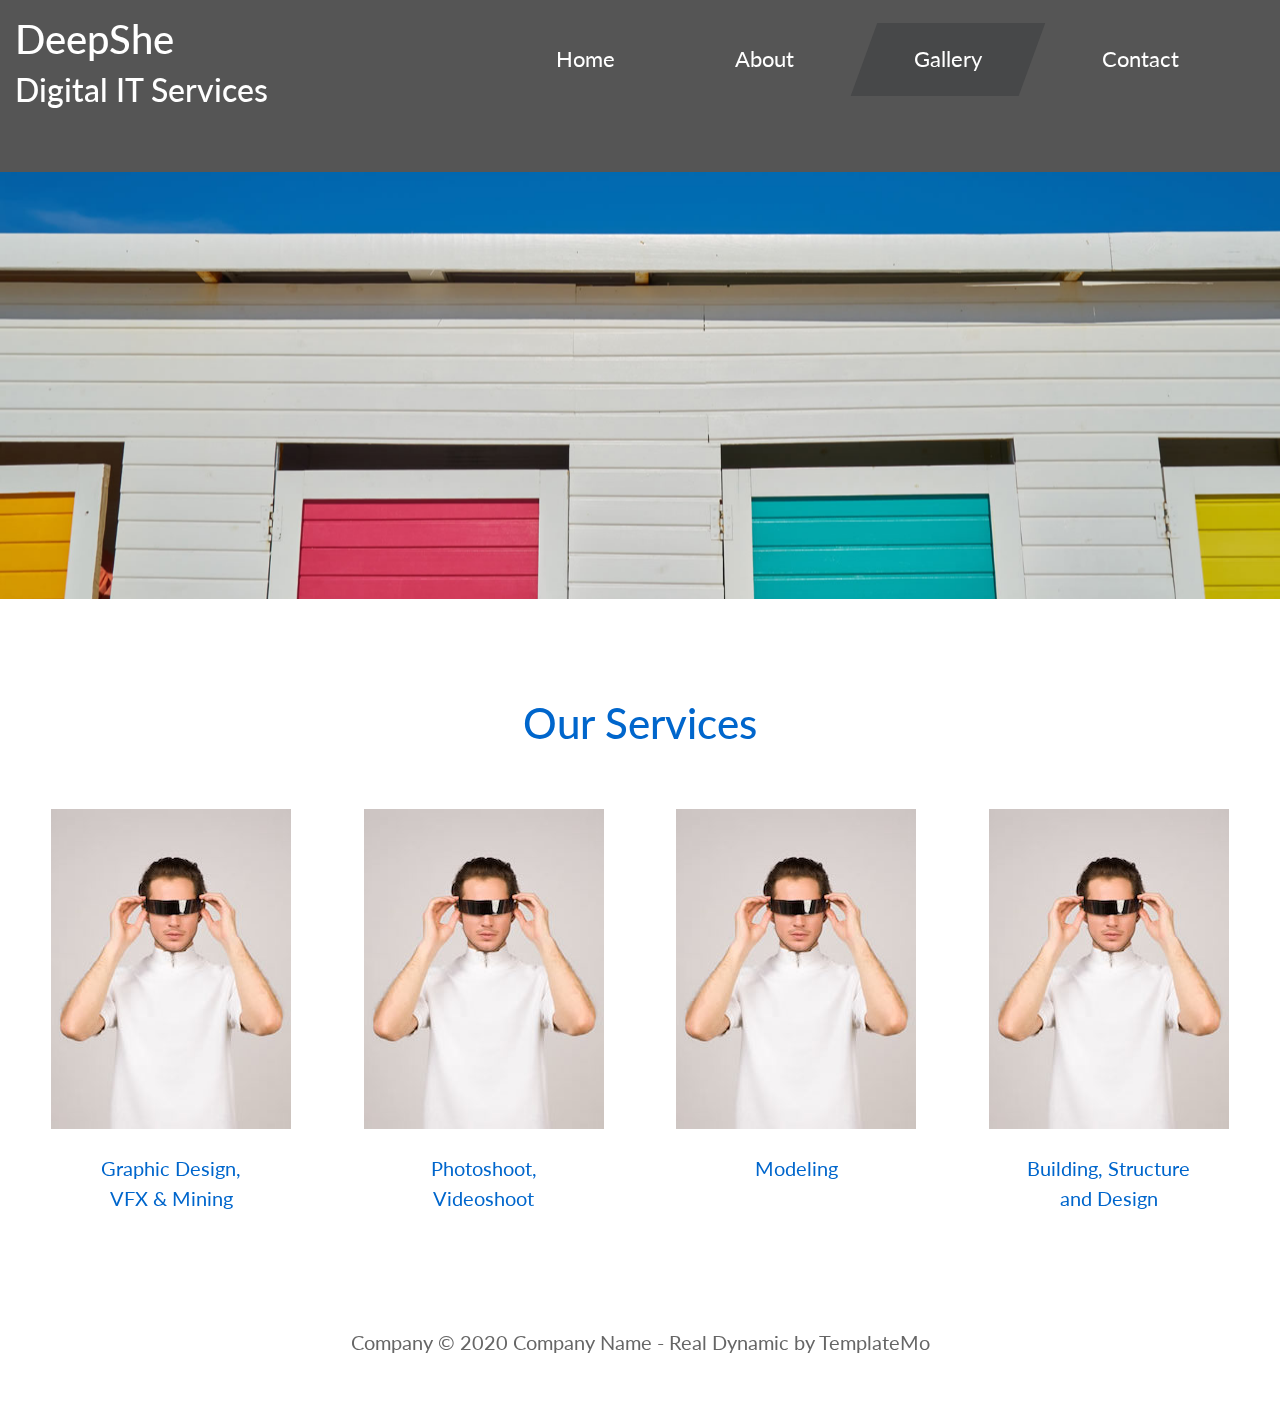
<file: gallery.html>
<!DOCTYPE html>
<html lang="en">

<head>
    <meta charset="UTF-8">
    <meta name="viewport" content="width=device-width, initial-scale=1.0">
    <meta http-equiv="X-UA-Compatible" content="ie=edge">
    <title>Real Dynamic</title>
    <link href="https://fonts.googleapis.com/css?family=Lato:400" rel="stylesheet" />
    <link href="css/bootstrap.min.css" rel="stylesheet" />
    <link href="fontawesome/css/all.min.css" rel="stylesheet" />
    <link href="css/magnific-popup.min.css" rel="stylesheet" />
    <link href="slick/slick.css" rel='stylesheet' />
    <link href="slick/slick-theme.css" rel='stylesheet' />
    <link href="css/templatemo-real-dynamic.css" rel="stylesheet" />
<!--

TemplateMo 547 Real Dynamic

https://templatemo.com/tm-547-real-dynamic

-->
</head>

<body>
    <div class="tm-container">
        <div class="tm-site-header-overlay">
            <div class="container-fluid">
                <div class="row">
                    <div style="margin-top: 15px;" class="col-lg-4 tm-site-header-left">
                        <h1>DeepShe</h1>
                        <h2>Digital IT Services</h2>
            
                        <!--<p class="text-white mb-0 tm-site-desc">New Fluid HTML Template</p>-->
                    </div>
                    <div class="col-lg-8 tm-site-heaer-right">
                        <!--Navbar-->
                        <nav class="navbar navbar-expand-lg">

                            <!-- Collapse button -->
                            <button class="navbar-toggler toggler-example" type="button" data-toggle="collapse"
                                data-target="#navbarNav" aria-controls="navbarNav" aria-expanded="false"
                                aria-label="Toggle navigation"><span class="dark-blue-text"><i class="fas fa-bars text-white"></i></span></button>

                            <!-- Collapsible content -->
                            <div  style="margin-top: 15px;" class="collapse navbar-collapse tm-nav" id="navbarNav">
                                <!-- Links -->
                                <ul class="navbar-nav ml-auto">
                                    <li class="nav-item">
                                        <a class="nav-link tm-nav-link" href="index.html">Home</a>
                                    </li>
                                    <li class="nav-item">
                                        <a class="nav-link tm-nav-link" href="about.html">About</a>
                                    </li>
                                    <li class="nav-item active">
                                        <a class="nav-link tm-nav-link" href="#">Gallery <span class="sr-only">(current)</span></a>
                                    </li>
                                    <li class="nav-item">
                                        <a class="nav-link tm-nav-link" href="contact.html">Contact</a>
                                    </li>
                                </ul>
                                <!-- Links -->
                            </div>
                            <!-- Collapsible content -->
                        </nav>
                        <!--/.Navbar-->
                    </div> <!-- col -->
                </div> <!-- row -->
            </div> <!-- container fluid -->
        </div> <!-- tm-site-header-overlay -->
    </div>
    <div class="tm-container">
        <div class="parallax-window" data-parallax="scroll" data-image-src="img/real-dynamic-banner-03.jpg"></div>
    </div>

    <div class="tm-container bg-white">
        <div class="container-fluid">
            <div class="row tm-mb-1">
                <div class="col-12">
                    <h2 class="tm-text-primary text-center tm-my-1 tm-mb-5 tm-intro-text">Our Services</h2>
                </div>
                <div class="col-12">
                    <div class="tm-members">
                        <div class="tm-member">
                            <figure class="text-center effect-bubba mb-4">
                                <img src="img/people-01.jpg" alt="Image" class="img-fluid">
                                <figcaption>
                                    <p style="font-size: 10px; color:white;margin:90px 0px">Photoshop, Illustrator, Flash, CorelDRAW, Adobe Premiere Pro, After Effects, Filmora </p>
                                </figcaption>
                            </figure>
                            <div class="text-center">
                                <span class="d-block tm-text-primary">Graphic Design,<br>VFX & Mining</span>
                            </div>
                        </div>
                        <div class="tm-member">
                            <figure class="text-center effect-bubba mb-4">
                                <img src="img/people-01.jpg" alt="Image" class="img-fluid">
                                <figcaption>
                                    <p style="font-size: 10px; color:white; margin:80px 0px">Our teams cover School Events, College Events, Wedding & Marriage Events, and other general events </p>
                                </figcaption>
                            </figure>
                            <div class="text-center">
                                <span class="d-block tm-text-primary">Photoshoot,<br>Videoshoot</span>
                            </div>
                        </div>
                        <div class="tm-member">
                            <figure class="text-center effect-bubba mb-4">
                                <img src="img/people-01.jpg" alt="Image" class="img-fluid">
                                <figcaption>
                                    <p style="font-size: 10px; color:white; margin:100px 0px">2D Flash, 3D Maya,<br>3D Z-brush, Light Room  </p>
                                </figcaption>
                            </figure>
                            <div class="text-center">
                                <span class="d-block tm-text-primary">Modeling</span>
                            </div>
                        </div>
                        <div class="tm-member">
                            <figure class="text-center effect-bubba mb-4">
                                <img src="img/people-01.jpg" alt="Image" class="img-fluid">
                                <figcaption>
                                    <p style="font-size: 10px; color:white; margin:100px 0px">Interior Design, Autocad 2D & 3D Max, V-ray  </p>
                                </figcaption>
                            </figure>
                            <div class="text-center">
                                <span class="d-block tm-text-primary">Building, Structure<br>and Design</span>
                            </div>
                        </div>
                        
                        
                       
                    </div>
                </div>

            </div>

            <!-- Testimonials -->
           
           
            
            <footer class="row">
                <p class="mb-0 w-100 text-center col-12">
                    Company &copy; 2020 Company Name 
                    
                    - Real Dynamic by <a rel="nofollow" href="https://templatemo.com" class="tm-text-link">TemplateMo</a>
                </p>
            </footer>
        </div> <!-- container-fluid -->
    </div> <!-- tm-container -->

    <script src="js/jquery-3.4.1.min.js"></script>
    <script src="js/bootstrap.min.js"></script>
    <script src="js/parallax.min.js"></script>
    <script src="js/imagesloaded.pkgd.min.js"></script>
    <script src="js/isotope.pkgd.min.js"></script>
    <script src="js/jquery.magnific-popup.min.js"></script>
    <script src="slick/slick.min.js"></script>
    <script src="js/tooplate-script.js"></script>
    <script>        
        $(document).ready(function () {
            /* Isotope Gallery */            
            var $gallery = $(".tm-gallery").isotope({
                itemSelector: ".tm-gallery-item",
                filter: '.category-1'
                // layoutMode: "fitRows"
            });
            // layout Isotope after each image loads
            $gallery.imagesLoaded().progress(function () {
                $gallery.isotope("layout");
            });

            $(".filters-button-group").on("click", "a", function () {
                var filterValue = $(this).attr("data-filter");
                $gallery.isotope({ filter: filterValue });
            });

            /* Categories */
            $(".tabgroup > div").hide();
            $(".tabgroup > div:first-of-type").show();
            $(".tabs a").click(function (e) {
                e.preventDefault();
                var $this = $(this),
                    tabgroup = "#" + $this.parents(".tabs").data("tabgroup"),
                    others = $this
                        .closest("li")
                        .siblings()
                        .children("a"),
                    target = $this.attr("href");
                others.removeClass("active");
                $this.addClass("active");

                // Scroll to tab content (for mobile)
                if ($(window).width() < 992) {
                    $("html, body").animate(
                        {
                            scrollTop: $("#tmGallery").offset().top
                        },
                        200
                    );
                }
            });

            // Magnific Pop up
            $('.tm-gallery').magnificPopup({
                delegate: 'a',
                type: 'image',
                gallery: { enabled: true }
            });

            // Testimonials carousel
            $('.tm-carousel').slick({
                dots: true,
                infinite: false,
                speed: 300,
                slidesToShow: 1,
                slidesToScroll: 1
            });
        });

    </script>
</body>

</html>
</file>
<file: css/templatemo-real-dynamic.css>
/*

TemplateMo 547 Real Dynamic

https://templatemo.com/tm-547-real-dynamic



    COLOR
    Gray: #474849 - Menu highlight color
    Dark Turquoise: #555555  - Background overlay color
    Blue: #06C - Heading color
    Gray: #ABC - ICON color
    Green: #399 - Green button color
    Purple:  #99C - Purple button color
    Gray: #666 - Text color
    Light gray: #DCDDDE - Carousel item inactive color
    Light gray: #F2F2F2 - Box color
    Dark gray: #68696A - Testimonial title color
*/

body {
  font-family: 'Lato', Arial, sans-serif;
  font-size: 20px;
  overflow-x: hidden;
  background-color: #323232;  
}

a { 
    transition: all 0.3s ease; 
    text-decoration: none;
}

a:hover { text-decoration: none; }
button:focus { outline: none; }

p, address {
  color: #666;
  line-height: 1.9;    
}

address { max-width: 400px; }
ul, i { color: #666; }
ul { line-height: 2; }

.tm-container {
    max-width: 1800px;
    margin: 0 auto;
}

.container-fluid { max-width: 1570px; }

.tm-site-header {
    background-color: #474849;
    background-image: url(../img/stripe.png);
    height: 60px;    
}

.tm-site-header-overlay {
    color: white;
    background-color: #555555;    
    padding-top: 0px; 
}

.tm-header-stripe {
    height: 20px;
    width: 68.75%;
    background-color: #474849;      
    background-image: url(../img/stripe-short.png);
}

.tm-header-stripe-short {
    width: 62%;
    margin-top: 20px;  
}

.tm-site-header-left { padding-bottom: 55px; }

.tm-site-header-right {
    padding-top: 40px;
    padding-bottom: 20px;
}

.tm-site-name { font-size: 3rem; }
.tm-site-desc { font-size: 1.4rem; }

.nav-item {  
  font-size: 1.4rem;
  transform: skew(-20deg, 0);
  transition: all 0.3s ease;
  margin-right: 20px;
}

.navbar-expand-lg .navbar-nav .nav-link {
  color: white;
  padding: 14px 50px;      
  transform: skew(20deg, 0);
}

.nav-item.active,
.nav-item:hover {
  background-color: #474849;
}

.nav-item.active .nav-link,
.nav-item:hover .nav-link {
  color: white;
}

.parallax-window {
    min-height: 600px;
    background: transparent;
}

.tm-intro-text { font-size: 2.6rem; }
.tm-text-primary { color: #06C; }
.tm-text-dark-gray { color: #68696A; }

.tm-my-1 {
    margin-top: 100px;
    margin-bottom: 100px;
}

.tm-mb-1 { margin-bottom: 100px; }
.tm-mb-2 { margin-bottom: 135px; }
.tm-mb-3 { margin-bottom: 40px; }
.tm-mb-4 { margin-bottom: 30px; }
.tm-mb-5 { margin-bottom: 50px; }
.tm-mb-6 { margin-bottom: 70px; }
.tm-mb-7 { margin-bottom: 80px; }
.tm-mb-8 { margin-bottom: 200px; }
.tm-mb-9 { margin-bottom: 60px; }
.tm-mb-10 { margin-bottom: 330px; }

.tm-h3 {
    font-size: 1.6rem;
    margin-bottom: 25px;
}

.tm-h2-big { font-size: 2.5rem; }

.tm-box-1 {
    max-width: 410px;
    margin: 0 auto;
}

.tm-box-2 {
    padding: 53px 50px;
    max-width: 460px;
    margin-left: auto;
    margin-right: auto;
}

.tm-bg-gray { background-color: #F2F2F2; }

.tm-icon-1 {
    margin-bottom: 40px;
    padding: 30px;
}

.tm-icon-2 { padding: 80px 30px; }
footer { padding-bottom: 55px; }

.btn {
  font-size: 1.2rem;
  padding: 10px 35px;
  border: none;
}

.btn-pad { padding: 10px 35px; }
.btn-primary { background-color: #399;   }
.btn-primary:hover { background-color: #2d827f; }
.btn-secondary { background-color: #99C; }
.btn-secondary:hover { background-color: #6d71c6; }

.btn-3 {
  color: white;
  background-color: #51a2f1;
  padding: 15px 38px;
}

.btn-3:hover {
  color: white;
  background-color: #6bb6ff;
}

ul { padding-left: 17px; }
ul li { list-style: none; }

.btn-text {
    color: #06C;
    font-size: 1.2rem;
}

.btn-text:hover { color: #666; }
.tm-nav-secondary ul li a { color: #666; }
.tm-nav-secondary ul li a:hover { color: #06C; }

.tm-social-icon {
    width: 40px;
    height: 20px;
}

.tm-social-link:hover .tm-social-icon { color: #06C; }
.tm-text-link { color: #666; }
.tm-text-link:hover { color: #06C; }
.tm-carousel { padding-bottom: 30px; }

/*
  Slick dots
*/
.slick-dots li { width: 20px; }
.slick-dots li button { width: 15px; }

.slick-dots li button:before {
    font-family: "Font Awesome 5 Free";
    font-size: 15px;
    font-weight: 900;
    content: "\f111";
    color: #ddd;
    opacity: 1;
    width: 15px;
    transition: all 0.3s ease;
}

.slick-dots li button:hover:before, 
.slick-dots li button:focus:before,
.slick-dots li.slick-active button:before {
    color: #06C;
}

.rating {
    color: #CBCCCD;
    font-size: 0.9rem;
}

.star { padding: 2px; }
.checked { color: orange; }

/* About */
.tm-about-box { max-width: 840px; }
.tm-company-background-col { max-width: 720px; }
.tm-company-background { max-width: 520px; }
.tm-strategy-box { display: flex; }

.tm-strategy-icon {
    display: flex;
    align-items: center;
    justify-content: center;
    width: 135px;
    min-width: 135px;
    height: 135px;    
    margin-right: 45px;
    min-width: 1;
}

i { color: #ABC; }
.tm-strategy-text { max-width: 480px; }

@media (max-width: 1160px) and (min-width: 992px) {
  .tm-strategy-icon { margin-right: 20px; }
}

@media (max-width: 499px) {
  .tm-strategy-icon {
    margin-right: 30px;
    width: 120px;
    height: 120px;
    min-width: 120px;
  }
}

.tm-name { font-size: 1.4rem; }

.tm-members {
    display: flex;
    justify-content: space-around;    
}

.tm-member { padding: 10px; }

@media (max-width: 1100px) {
  .tm-members {
    flex-wrap: wrap;
    justify-content: start;
    max-width: 780px;
    margin-left: auto;
    margin-right: auto;
  }

  .tm-member { margin-bottom: 50px; }
  .tm-mb-8 { margin-bottom: 100px; }}

@media (max-width: 809px) {
  .tm-members { max-width: 520px; }
}

@media (max-width: 549px) {
  .tm-members { max-width: 260px; }
}

/* 
  Gallery Item Hover Effect
  https://tympanus.net/codrops/2014/06/19/ideas-for-subtle-hover-effects/
*/

/* Common style */
.tm-member figure,
.tm-gallery-item figure {
  position: relative;
  float: left;
  overflow: hidden;
  margin-bottom: 0;
  background: #3085a3;
  text-align: center;
  cursor: pointer;
}

.tm-member figure img,
.tm-gallery-item figure img {
  position: relative;
  display: block;
  min-height: 100%;
  max-width: 100%;
  opacity: 0.8;
}

.tm-member figure figcaption,
.tm-gallery-item figure figcaption {
  padding: 1em;
  color: #fff;
  text-transform: uppercase;
  font-size: 1.25em;
  -webkit-backface-visibility: hidden;
  backface-visibility: hidden;
}

.tm-member figure figcaption::before,
.tm-member figure figcaption::after,
.tm-gallery-item figure figcaption::before,
.tm-gallery-item figure figcaption::after {
  pointer-events: none;
}

.tm-member figure figcaption,
.tm-member figure figcaption > a,
.tm-gallery-item figure figcaption,
.tm-gallery-item figure figcaption > a  {
  position: absolute;
  top: 0;
  left: 0;
  width: 100%;
  height: 100%;
}

/* Anchor will cover the whole item by default */
/* For some effects it will show as a button */
.tm-member figure figcaption > a,
.tm-gallery-item figure figcaption > a {
  z-index: 1000;
  text-indent: 200%;
  white-space: nowrap;
  font-size: 0;
  opacity: 0;
}

.tm-gallery-item figure h2 { font-weight: 300; }
.tm-gallery-item figure h2 span { font-weight: 800; }

.tm-gallery-item figure p {
  letter-spacing: 1px;
  font-size: 68.5%;
  color: white;
}

/*---------------*/
/***** Bubba *****/
/*---------------*/

figure.effect-bubba { background: #3085a3; }

figure.effect-bubba img {
  opacity: 1;
  -webkit-transition: opacity 0.35s;
  transition: opacity 0.35s;
}

figure.effect-bubba:hover img { opacity: 0.4; }

figure.effect-bubba figcaption::before,
figure.effect-bubba figcaption::after {
  position: absolute;
  top: 15px;
  right: 15px;
  bottom: 15px;
  left: 15px;
  content: "";
  opacity: 0;
  -webkit-transition: opacity 0.35s, -webkit-transform 0.35s;
  transition: opacity 0.35s, transform 0.35s;
}

figure.effect-bubba figcaption::before {
  border-top: 1px solid #fff;
  border-bottom: 1px solid #fff;
  -webkit-transform: scale(0, 1);
  transform: scale(0, 1);
}

figure.effect-bubba figcaption::after {
  border-right: 1px solid #fff;
  border-left: 1px solid #fff;
  -webkit-transform: scale(1, 0);
  transform: scale(1, 0);
}

figure.effect-bubba h2 {
  font-size: 1.5rem;
  padding-top: 20%;
  opacity: 0;
  -webkit-transition: -webkit-transform 0.35s;
  transition: transform 0.35s;
  -webkit-transform: translate3d(0, -20px, 0);
  transform: translate3d(0, -20px, 0);
}

figure.effect-bubba p {
  width: 100%;
  padding: 10px;
  opacity: 0;
  -webkit-transition: opacity 0.35s, -webkit-transform 0.35s;
  transition: opacity 0.35s, transform 0.35s;
  -webkit-transform: translate3d(0, 20px, 0);
  transform: translate3d(0, 20px, 0);
}

figure.effect-bubba .tm-member-social {
  font-size: 1.5rem;
  padding-top: 20%;
  -webkit-transition: -webkit-transform 0.35s;
  transition: transform 0.35s;
  -webkit-transform: translate3d(0, -20px, 0);
  transform: translate3d(0, -20px, 0);
}

figure.effect-bubba .tm-member-social {
  width: 100%;
  padding: 10px;
  opacity: 0;
  -webkit-transition: opacity 0.35s, -webkit-transform 0.35s;
  transition: opacity 0.35s, transform 0.35s;
  -webkit-transform: translate3d(0, 20px, 0);
  transform: translate3d(0, 20px, 0);
}

figure.effect-bubba:hover figcaption::before,
figure.effect-bubba:hover figcaption::after {
  opacity: 1;
  -webkit-transform: scale(1);
  transform: scale(1);
}

figure.effect-bubba:hover h2,
figure.effect-bubba:hover p {
  opacity: 1;
  -webkit-transform: translate3d(0, 0, 0);
  transform: translate3d(0, 0, 0);
}

figure.effect-bubba:hover .tm-member-social {
  opacity: 1;
  -webkit-transform: translate3d(0, 0, 0);
  transform: translate3d(0, 0, 0);
}

.tm-member-social {
  display: flex;
  align-items: center;
  justify-content: space-around;
  width: 100%;
  height: 100%;
}

.tm-member-social-link .tm-member-social-icon { transition: all 0.3s ease; }
.tm-member-social-link:hover .tm-member-social-icon { color: #d39e00; }

.tm-member-social-icon {
  padding-left: 10px;
  padding-right: 10px;
  color: white;
}

.tm-page-cols-container {
  display: flex;
  justify-content: space-between;
  margin-top: 50px;
}

.tm-page-col-left {
  width: 35%;
  max-width: 480px;
  margin-top: 20px;
}

.tm-page-col-right {
  width: 65%;
  margin-left: auto;
  margin-right: 0;
}

.tm-gallery {
  margin: 0 auto;
  max-width: 1100px;
}

.tm-gallery-item {
  width: 30%;
  max-width: 300px;
  margin: 1.5%;
}

.filters-button-group {
  padding-right: 15px;
  padding-left: 0;
}

.tabs { list-style: none; }

.tabs > li > a {
  color: #999a9b;
  padding-bottom: 15px;
  display: flex;
  align-items: center;
  margin: 0 auto 30px;
}

.tm-category-label { font-size: 1.6rem; }

.tm-thumbnails {
  display: flex;
  flex-wrap: wrap;
  max-width: 150px;
  margin-right: 35px;
}

.tm-thumbnail {
  width: 70px;
  height: 70px;
  margin: 2.5px;
}

.tm-category-link.active .tm-category-label { color: #06C; }

/* Contact */
.mapouter{
  position:relative;
  text-align:right;
  height:440px;
  width:100%;
}

.gmap_canvas {
  overflow:hidden;
  background:none!important;
  height:440px;
  width:100%;
}

.tm-contact-row { max-width: 1122px; }

.tm-contact-left,
.tm-contact-right {
  max-width: 480px;
}

.form-group { margin-bottom: 40px; }

.form-control {
  font-size: 1em;
  border-radius: 0;
  padding: 14px 20px;
  height: auto;
}

select.form-control { height: 60px; }

select:not([multiple]) {
  -webkit-appearance: none;
  -moz-appearance: none;
  background-position: right 15px center;
  background-repeat: no-repeat;
  background-image: url('../img/select-arrow.png');
  padding: 14px 20px;
  padding-right: 20px;
  color: #666;
}

#contactSelect { border-radius: 0 }

@media (max-width: 1200px) {
  .tm-page-col-left { max-width: 930px; }

  .tm-gallery-item {
    margin: 1%;
    width: 31%;
  }

  .tm-category-label { font-size: 1.2rem; }
  .tm-thumbnails { margin-right: 20px; }

  .tm-page-col-left {
    width: 35%;
    margin-top: 10px;
  }

  .tm-page-col-right { width: 65%; }
  figure.effect-bubba h2 { font-size: 1.2rem; }
  .tm-gallery-item figure p { font-size: 0.9rem; }
  .tm-thumbnails { max-width: 110px; }

  .tm-thumbnail {
    width: 50px;
    height: 50px;
  }
}

@media (max-width: 767px) {
  .tm-gallery {
    max-width: 700px;
    margin-left: auto;
    margin-right: auto;
  }
  
  .tm-gallery-item { width: 48%; }

  .filters-button-group {
    padding-right: 0;
    padding-bottom: 30px;
  }
}

@media (max-width: 480px) and (min-width: 420px) {
  figure.effect-bubba h2 { padding-top: 5%; }

  figure.effect-bubba p {
    padding-left: 0;
    padding-right: 0;
  }
}



@media (max-width: 1144px) {
    .tm-site-name { font-size: 2.4rem; }
    .tm-site-desc { font-size: 1.2rem; }
}

@media (max-width: 992px) {
    .tm-site-header-left {
        padding-top: 30px;
        padding-bottom: 30px;
    }

    .tm-site-header-right {
        position: absolute;
        right: 0;        
        padding-top: 50px;
        padding-bottom: 0;
    }

    .navbar-toggler {
        margin-left: auto;
        background-color: #555555;
        border-radius: 0;
    }

    .navbar-toggler i { font-size: 1.8rem; }

    .tm-nav {        
        position: relative;
        max-width: 200px;
    }

    #navbarNav {
        position: absolute;
        right: 16px;
        top: 46px;
        z-index: 1000;
    }

    .tm-nav ul {
        background-color: #555555;
        padding-left: 12px;  
        padding-right: 12px;      
    }

    .nav-item {
        margin-right: 0;
        text-align: center;
    }

    .navbar-expand-lg .navbar-nav .nav-link {
        padding-top: 10px;
        padding-bottom: 10px;
    }

    .tm-icon-1 {
        margin-top: 50px;
        margin-bottom: 30px;
    }

    .tm-page-cols-container { flex-direction: column; }
    
    .tm-page-col-left {
      width: 100%;
      max-width: 920px;
      padding-left: 20px;
      padding-right: 20px;      
      margin-left: auto;
      margin-right: auto;
    }
  
    .tm-page-col-right {
      width: 100%;
      padding-left: 15px;
      padding-right: 15px;
    }

    .tm-contact-left,
    .tm-contact-right {
      max-width: 100%;
    }

    .tm-contact-left { margin-bottom: 120px; }
}

@media (max-width: 420px) {
  .tm-gallery { max-width: 300px; }

  .tm-gallery-item {
    width: 100%;
    margin-left: 0;
    margin-right: 0;
    margin-bottom: 15px;
  }

  .tm-page-col-left,
  .tm-page-col-right {
    padding-left: 0;
    padding-right: 0;
  }
}
</file>
